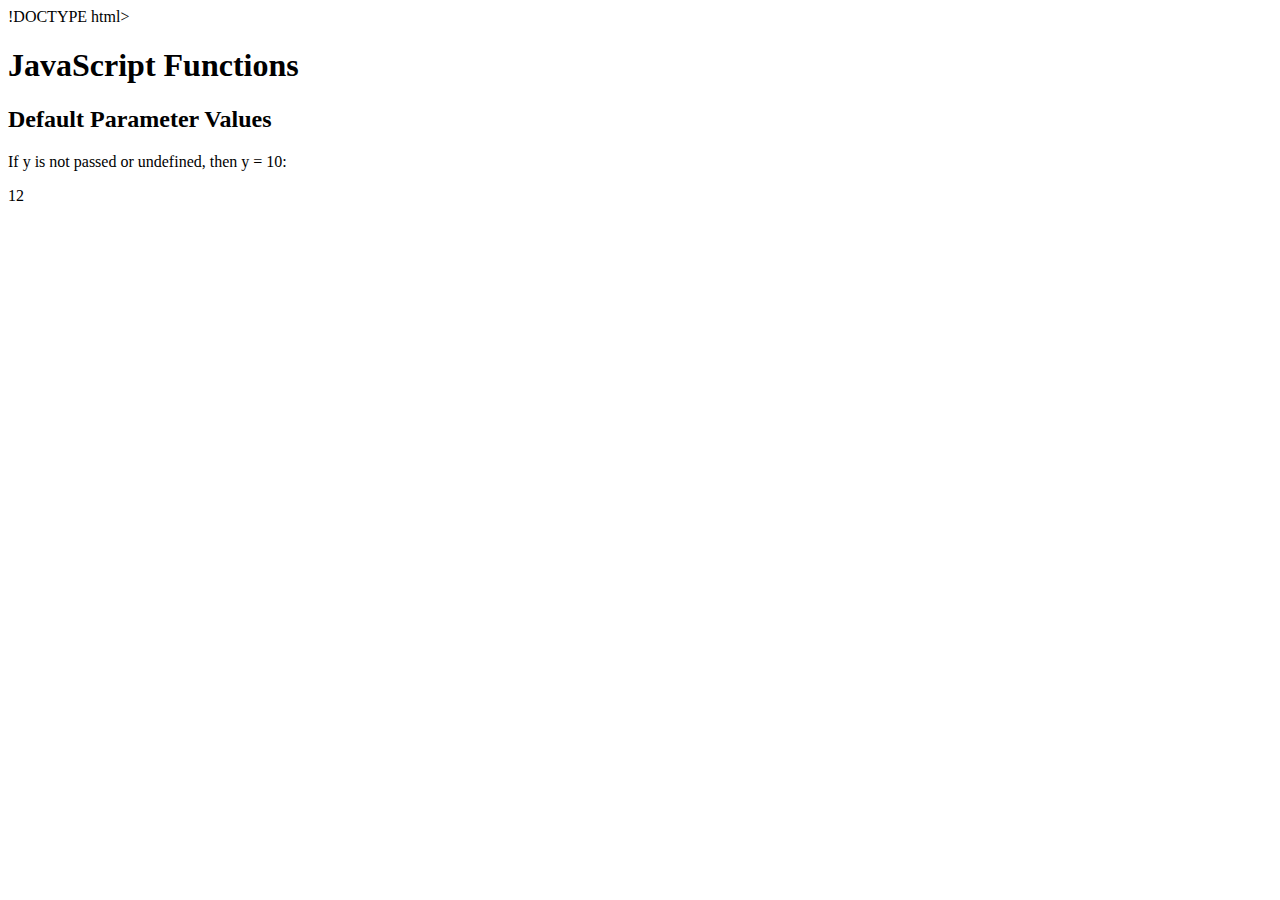
<file: default_parameters.html>
!DOCTYPE html>
<html>
<body>
<h1>JavaScript Functions</h1>
<h2>Default Parameter Values</h2>
<p>If y is not passed or undefined, then y = 10:</p>

<p id="demo"></p>

<script>
function myFunction(x, y = 10) {
  return x + y;
}
document.getElementById("demo").innerHTML = myFunction(5, 7);
</script>

</body>
</html>
</file>
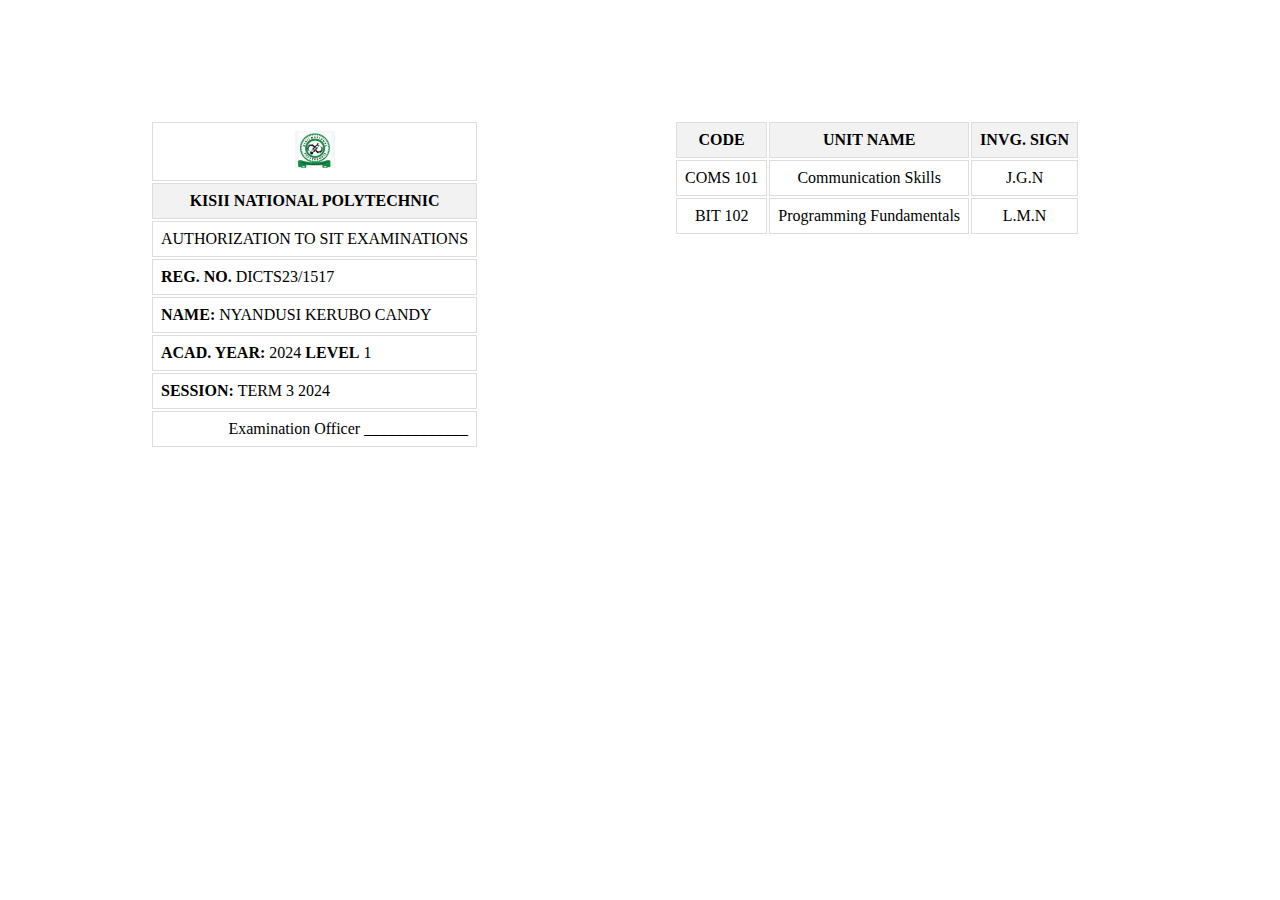
<file: streetprojects/exams.html>
<!DOCTYPE html>
<html lang="en-US">
  <head>
    <meta charset="utf-8">
    <meta name="viewport" content="width=device-width">
    <title>Exam Card</title>
    <link href="exams.css" rel="stylesheet" type="text/css">
    <style>
      tr:hover {
         background-color: #D6EEEE;
      }
   </style>
  </head>
  <body>
    <table 1 style="position: absolute; top: 120px; left: 150px;">
      <thead>
      <td><img width=40px; src="images/logo.png"/></td>
            <tr>
              <th>KISII NATIONAL POLYTECHNIC</th>
            </tr><br>
              <tr>
                <td style="text-align : center">AUTHORIZATION TO SIT EXAMINATIONS</td>
              </tr>
            </thead>
              <tbody style="text-align:left">
              <tr>
                <td style="text-align : left"><b>REG. NO.</b>  DICTS23/1517</td><br>
              </tr>
            <tr>
              <td style="text-align : left"><b>NAME:</b> NYANDUSI KERUBO CANDY</td><br>
            </tr>
            <tr>
              <td style="text-align : left"><b>ACAD. YEAR:</b> 2024  <b>LEVEL</b> 1</td><br>
            </tr>
            <tr>
              <td style="text-align : left"><b>SESSION:</b> TERM 3 2024
              </td><br>
            </tr>
              </tbody>
            <tr>
              <td style="text-align : right">Examination Officer _____________</td><br>
            </tr>
    </table 1>

    <table 2 style="position: absolute; top: 120px; right: 200px;">
      <tr>
        <th>CODE</th>
        <th>UNIT NAME</th>
        <th>INVG. SIGN</th>
      </tr>
      <tr>
        <td>COMS 101</td>
        <td>Communication Skills</td>
        <td>J.G.N</td>
      </tr>
      <tr>
      <td>BIT 102</td>
      <td>Programming Fundamentals</td>
      <td>L.M.N</td>
      </tr>
    </table 2>
  </body>
</html>
</file>
<file: streetprojects/exams.css>
table1 {
      width: 40%;
      border-collapse: collapse;
      margin-bottom: 50px;
   }

   th, td {
      border: 1px solid #ddd;
      padding: 8px;
      text-align: left;
   }

   th {
      background-color: #f2f2f2;
   }

   tr {
    border: 1px solid #ddd;
    padding: 8px;
    text-align: left;
   }

table2 {
    width: 40%;
    border-collapse: collapse;
    margin-bottom: 50px;
 }

 th, td {
    border: 1px solid #ddd;
    padding: 8px;
    text-align: center;
 }
 th {
    background-color: #f2f2f2;
}
</file>
